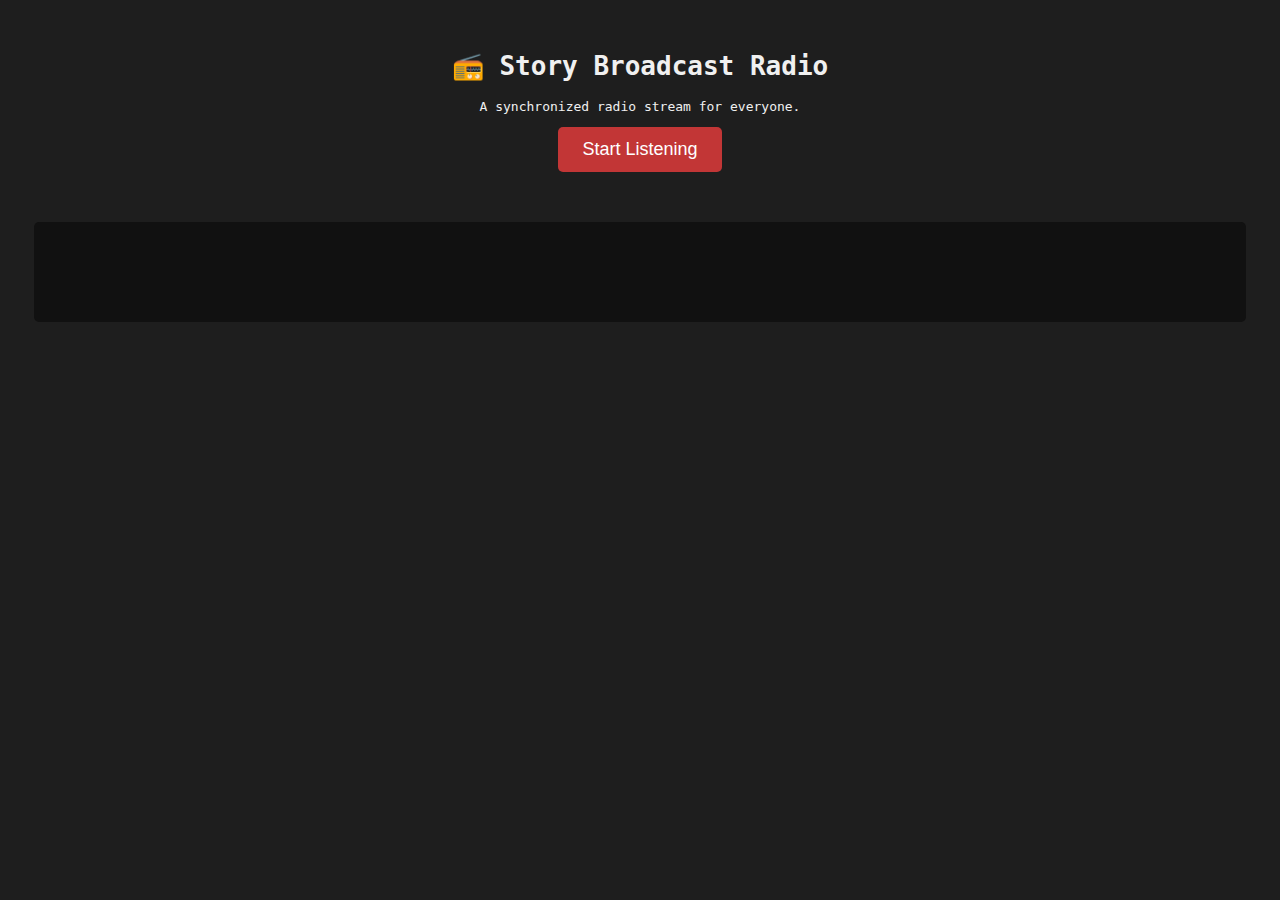
<file: pdzradio.html>
<!DOCTYPE html>
<html lang="en">
    <head>
        <meta charset="UTF-8" />
        <meta name="viewport" content="width=device-width, initial-scale=1.0" />
        <title>Story Broadcast Radio</title>
        <style>
            body {
            font-family: monospace;
            background-color: #1e1e1e;
            color: #f0f0f0;
            text-align: center;
            padding: 2em;
            }
            #play-btn {
            padding: 12px 24px;
            font-size: 18px;
            background-color: #c23636;
            color: white;
            border: none;
            border-radius: 5px;
            cursor: pointer;
            margin-bottom: 2em;
            }
            #segment-info {
            margin: 1em 0;
            font-size: 1.1em;
            }
            canvas {
            width: 100%;
            height: 100px;
            background-color: #111;
            border-radius: 5px;
            }
        </style>
    </head>
    <body>
        <h1>📻 Story Broadcast Radio</h1>
        <p>A synchronized radio stream for everyone.</p>
        <button id="play-btn">Start Listening</button>

        <div id="segment-info"></div>
        <canvas id="visualizer"></canvas>
        <audio id="radio-audio" preload="auto"></audio>

        <script>
            const audio = document.getElementById("radio-audio");
            const playBtn = document.getElementById("play-btn");
            const segmentInfo = document.getElementById("segment-info");
            const canvas = document.getElementById("visualizer");
            const ctx = canvas.getContext("2d");

            // Define different daily playlists
            const playlists = [
            [
                { start: 0, title: "Крепость в буре" },
                { start: 186, title: "Зегра стоит!" },
                { start: 340, title: "Под чужим солнцем" },
                { start: 571, title: "Железный Пульс" },
                { start: 737, title: "Нет правды в их свете" },
            ],
            ];

            // Select today's playlist
            const day = new Date().getDay();
            const segments = playlists[day % playlists.length];
            const broadcastLength = segments[segments.length - 1].start + 300; // Add end padding

            function getBroadcastOffset() {
            const now = Math.floor(Date.now() / 1000);
            return now % broadcastLength;
            }

            function getCurrentSegment(offset) {
            for (let i = 0; i < segments.length - 1; i++) {
                if (offset >= segments[i].start && offset < segments[i + 1].start) {
                return segments[i];
                }
            }
            return segments[segments.length - 1];
            }

            playBtn.addEventListener("click", () => {
            audio.src = "assets/music/music.mp3"; // Replace with your hosted MP3

            audio.addEventListener("loadedmetadata", () => {
                const offset = getBroadcastOffset();
                const segment = getCurrentSegment(offset);
                audio.currentTime = offset;
                audio.play();
                segmentInfo.textContent = `Now Playing: ${segment.title}`;
            });

            playBtn.disabled = true;
            playBtn.textContent = "Now Playing";
            });

            // Visualizer setup
            const audioCtx = new (window.AudioContext || window.webkitAudioContext)();
            const analyser = audioCtx.createAnalyser();
            analyser.fftSize = 256;
            const bufferLength = analyser.frequencyBinCount;
            const dataArray = new Uint8Array(bufferLength);

            const source = audioCtx.createMediaElementSource(audio);
            source.connect(analyser);
            analyser.connect(audioCtx.destination);

            function drawVisualizer() {
            requestAnimationFrame(drawVisualizer);
            analyser.getByteFrequencyData(dataArray);

            ctx.clearRect(0, 0, canvas.width, canvas.height);
            const barWidth = (canvas.width / bufferLength) * 2.5;
            let x = 0;

            for (let i = 0; i < bufferLength; i++) {
                const barHeight = dataArray[i];
                ctx.fillStyle = `rgb(${barHeight + 100}, 50, 50)`;
                ctx.fillRect(x, canvas.height - barHeight / 2, barWidth, barHeight / 2);
                x += barWidth + 1;
            }
            }

            audio.addEventListener("play", () => {
            if (audioCtx.state === "suspended") {
                audioCtx.resume();
            }
            drawVisualizer();
            });
        </script>
    </body>
</html>
</file>
